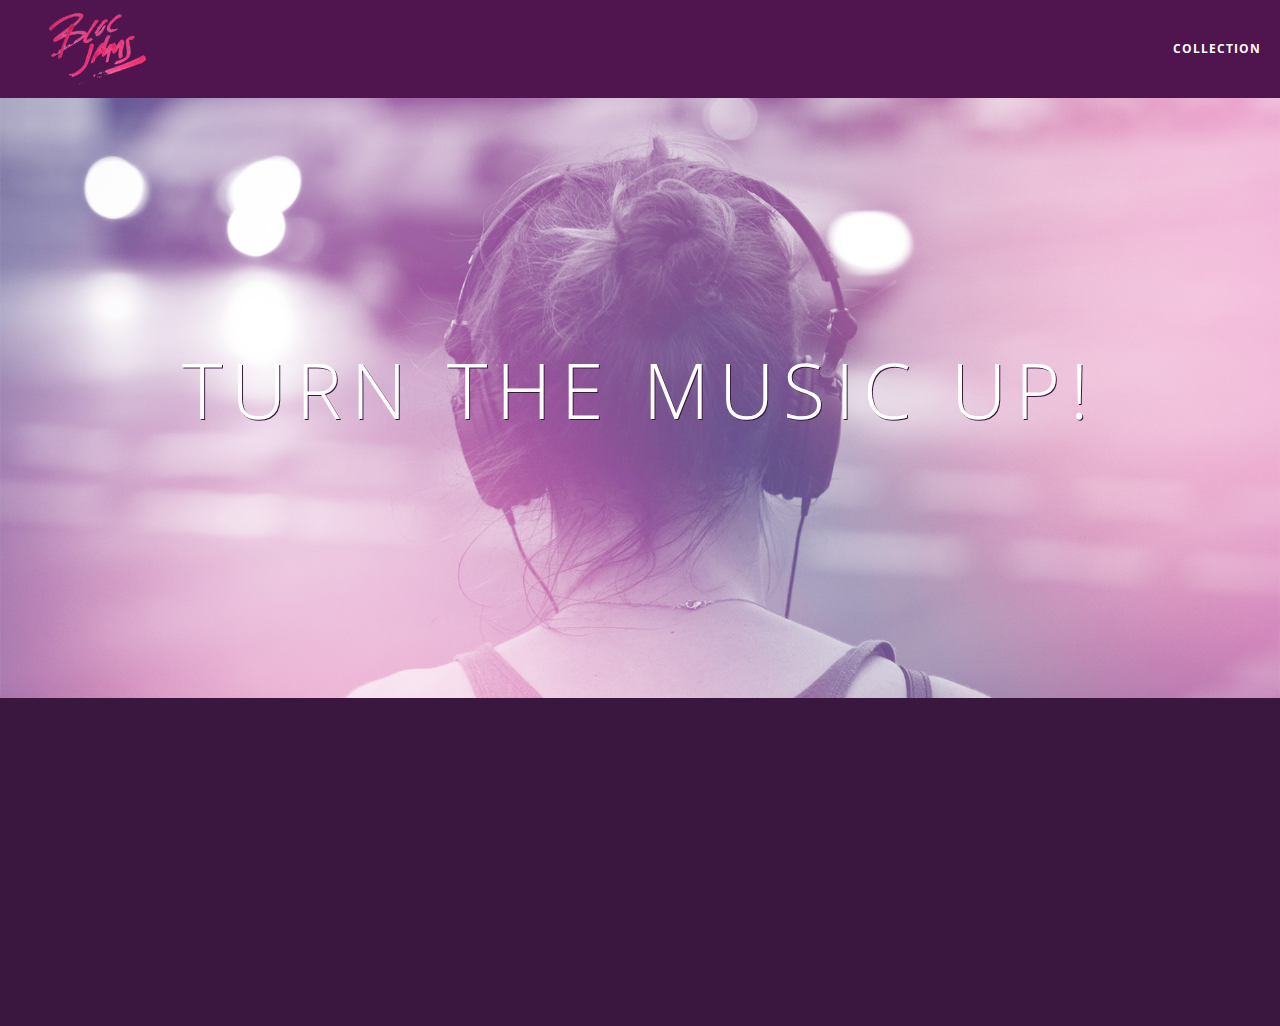
<file: index.html>
<!DOCTYPE html>
<html>
    <head>
        <title>Bloc Jams</title>
        <meta name="viewport" content="width=device-width, initial-scale=1">
        <link rel="stylesheet" type="text/css" href="styles/normalize.css">
        <link rel="stylesheet" type="text/css" href="https://fonts.googleapis.com/css?family=Open+Sans:400,800,600,700,300">
        <link rel="stylesheet" type="text/css" href="https://code.ionicframework.com/ionicons/2.0.1/css/ionicons.min.css">
        <link rel="stylesheet" type="text/css" href="styles/main.css">
        <link rel="stylesheet" type="text/css" href="styles/landing.css">
    </head>
    <body class="landing">
        <nav class="navbar"><!--navigation bar-->
            <a href="index.html" class="logo">
                <img src="assets/images/bloc_jams_logo.png" alt="bloc jams logo">
            </a>
            <div class="links-container">
                <a href="collection.html" class="navbar-link">Collection</a>
            </div>
        </nav>
        <section class="hero-content"><!--hero content-->
            <h1 class="hero-title">Turn the music up!</h1>
        </section>
        <section class="selling-points container clearfix"><!--selling points-->
            <div class="point column third">
                <span class="ion-music-note"></span>
                <h5 class="point-title">Choose your music</h5>
                <p class="point-description">The world is full of music; why should you have to listen to music that someone else chose?</p>
            </div>
            <div class="point column third">
                <span class="ion-radio-waves"></span>
                <h5 class="point-title">Unlimited, streaming, ad-free</h5>
                <p class="point-description">No arbitraty limits. No ditraction.</p>
            </div>
            <div class="point column third">
                <span class="ion-iphone"></span>
                <h5 class="point-title">Mobile enabled</h5>
                <p class="point-description">Listen to your music on the go. This streaming service is available on all mobile platforms.</p>
            </div>
        </section>
        <script src="scripts/utilities.js"></script>
        <script src="scripts/landing.js"></script>
    </body>
</html>
</file>
<file: styles/main.css>
html {
    height: 100%;
    font-size: 100%
}

body {
    font-family: 'Open Sans';
    color:white;
    min-height: 100%;
}

.navbar {
    position: relative;
    padding:0.5rem;
    background-color: rgba(101,18,95,0.5);
    z-index: 1;
}

.navbar .logo {
    position: relative;
    left: 2rem;
    cursor: pointer;
}

.navbar .links-container {
    position: absolute;
    top: 0;
    right: 0;
    height: 100px;
    color: white;
}

.links-container .navbar-link {
    display: table-cell;
    position: relative;
    height: 100%;
    padding-left: 1rem;
    padding-right: 1rem;
    padding-top: 42px;
    padding-bottom: 42px;
    vertical-align: middle;
    font-size: 0.625rem;
    letter-spacing: 0.05rem;
    font-weight: 700;
    text-transform: uppercase;
    text-decoration: none;
    cursor: pointer;
    color: white;
}

.links-container .navbar-link:hover {
    color:rgb(233, 50, 117);
}

.links-container:active {
    background-color: white;
    color: rgb(233, 50, 117);
}

*, *::before, ::after {
    -moz-box-sizing:border-box;
    -webkit-box-sizing:border-box;
    box-sizing: border-box;
}

.container {
    margin: 0 auto;
    max-width: 64rem;
}

.container.narrow {
    max-width: 56rem;
}

@media (min-width:640px) {
    html {font-size: 112%;}

    .column {
        float: left;
        padding-left: 1em;
        padding-right: 1em;
    }

    .column.full {width: 100%;}
    .column.two-thirds {width: 66.7%;}
    .column.half {width: 50%;}
    .column.third {width: 33.3%;}
    .column.fourth {width:25%;}
    .column.flow-opposite {float: right;}
}

@media (min-width:1024px) {
    html {font-size: 120%;}
}

.clearfix::after {
   content: ".";
   visibility: hidden;
   display: block;
   height: 0;
   clear: both;
}
</file>
<file: styles/landing.css>
body.landing {
    background-color: rgb(58, 23, 63);
}

.hero-content {
    position: relative;
    min-height: 600px;
    background-image: url(../assets/images/bloc_jams_bg.jpg);
    background-repeat: no-repeat;
    background-position: center center;
    background-size: cover;
}

.hero-content .hero-title{
    position: absolute;
    top: 40%;
    -webkit-transform: translateY(-50%);
    -moz-transform: translateY(-50%);
    -ms-transform: translateY(-50%);
    transform: translateY(-50%);
    width: 100%;
    text-align: center;
    font-size: 4rem;
    font-weight: 300;
    text-transform: uppercase;
    letter-spacing: 0.5rem;
    text-shadow: 1px 1px 0px rgb(58, 23, 63);
}

.selling-points {
    position: relative;
}

.point {
    position: relative;
    padding:2rem;
    text-align: center;
    opacity: 0;
    -webkit-transform:scaleX(0.9) translateY(3rem);
    -moz-transform:scaleX(0.9) translateY(3rem);
    transform: scaleX(0.9) translateY(3rem);
    -webkit-transition: all 0.25s ease-in-out;
    -moz-transition: all 0.25s ease-in-out;
    transition: all 0.25s ease-in-out;
    -webkit-transition-delay:0.2s;
    -moz-transition-delay:0.2s;
    transition-delay: 0.5s;
}

.point .point-title {
    font-size: 1.25rem;
}

.ion-music-note,
.ion-radio-waves,
.ion-iphone{
    color: rgb(233, 50, 117);
    font-size: 5rem;
}
</file>
